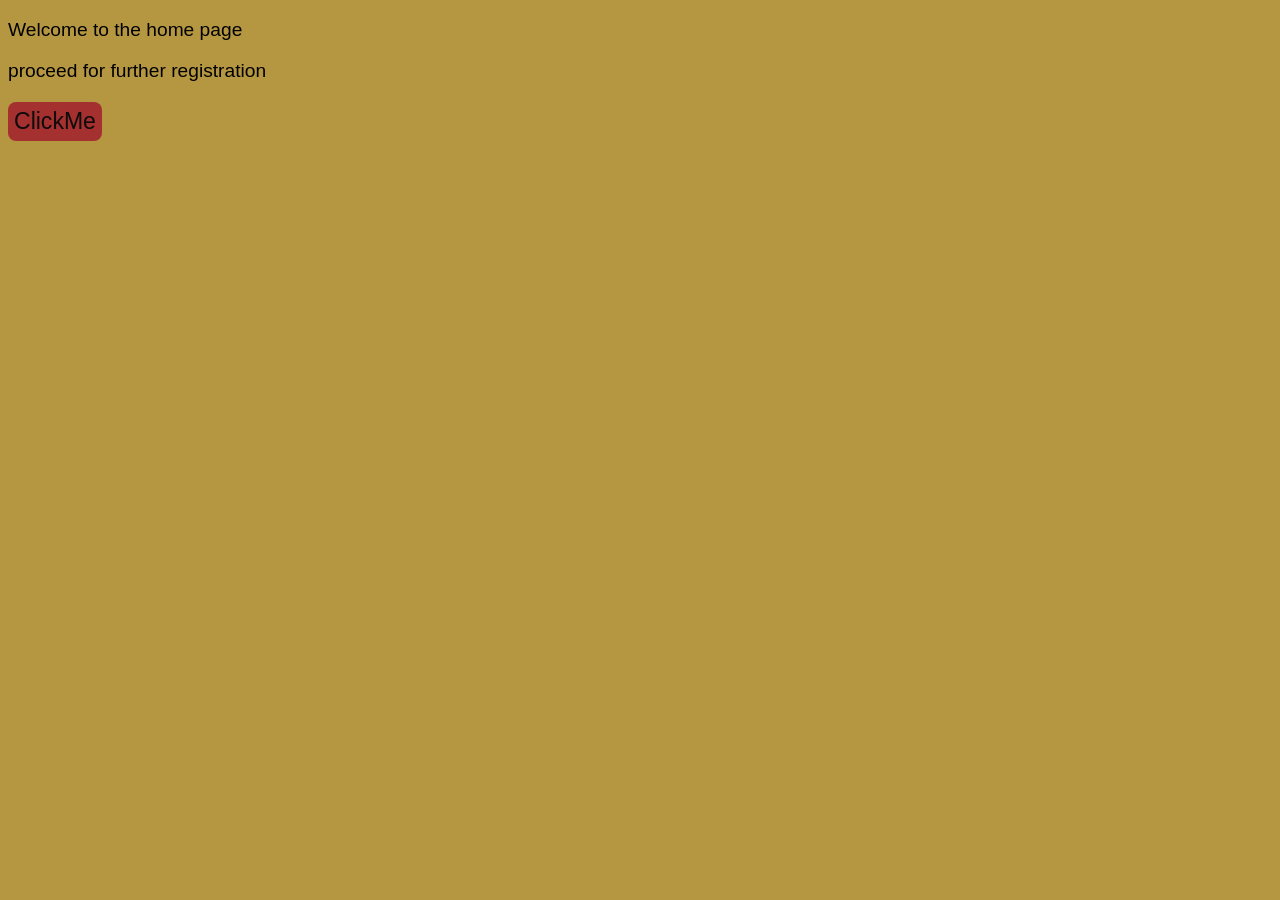
<file: homePortal.html>
<!DOCTYPE html>
<html lang="en">
<head>
  <meta charset="UTF-8">
  <meta http-equiv="X-UA-Compatible" content="IE=edge">
  <meta name="viewport" content="width=device-width, initial-scale=1.0">
  <title>Logged in</title>
  <link rel="stylesheet" href="homePortal.css">
</head>
<body>
  <P>Welcome to the home page</p>
  <P>proceed for further registration</p>
  <button class=" button js-btn">ClickMe</button>

  <script>
   const buttonElement = document.querySelector('.js-btn');
   buttonElement.addEventListener('click', () => {
    if (buttonElement.innerHTML === 'ClickMe') {
      buttonElement.innerHTML = 'please hold';
      setTimeout(() => {
        buttonElement.classList.add('is99');
        buttonElement.innerHTML = '99...';
      }, 2000);
      setTimeout(() => {
        buttonElement.classList.remove('is99');
        buttonElement.classList.add('isConfirmed');
        buttonElement.innerHTML = 'CONFIRMED';
      }, 3000);
    } else {
      buttonElement.classList.remove('isConfirmed');
      buttonElement.innerHTML = 'ClickMe';
    }
   });
   
  </script>
</body>
</html>
</file>
<file: homePortal.css>
body {
  background-color: rgb(182, 151, 65);
  color: black;
  font-size: larger;
  font-family: 'Lucida Sans', 'Lucida Sans Regular', 'Lucida Grande', 'Lucida Sans Unicode', Geneva, Verdana, sans-serif;
}
.button {
  background-color: rgb(165, 48, 48);
  color: rgb(14, 11, 11);
  border: none;
  padding: 6px;
  border-radius: 8px;
  font-size: larger;
  font-family: 'Lucida Sans', 'Lucida Sans Regular', 'Lucida Grande', 'Lucida Sans Unicode', Geneva, Verdana, 
}
.isConfirmed {
  background-color: rgb(48, 165, 68);
  color: rgb(255, 255, 255);
}
.is99 {
  background-color: rgb(180, 167, 46);
  color: rgb(80, 77, 77);
}
</file>
